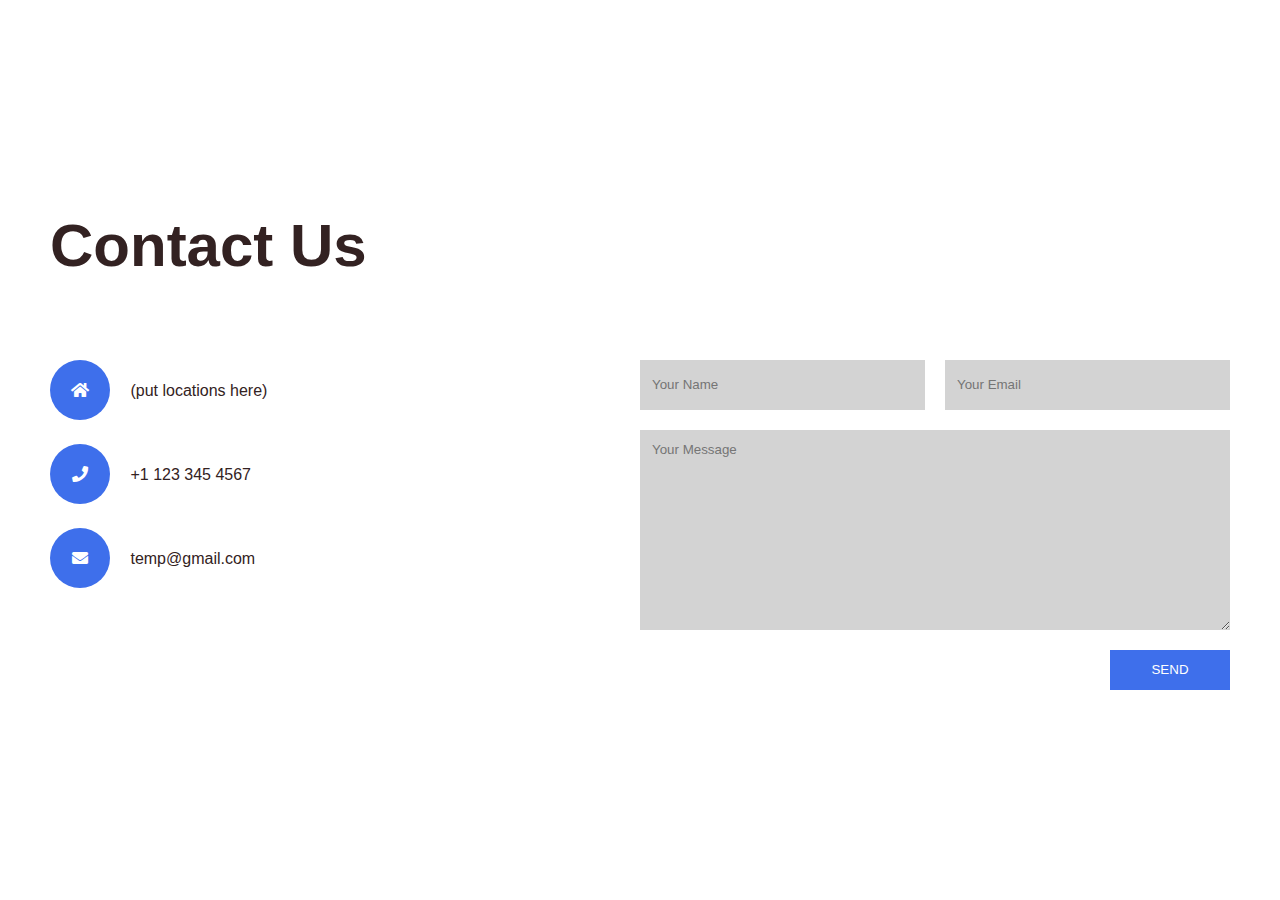
<file: contact.html>
<!DOCTYPE html>
<html lang="en">
<head>
  <meta charset="UTF-8">
  <meta name="viewport" content="width=device-width, initial-scale=1.0">
  <title></title>
  <link rel="stylesheet" href="https://cdnjs.cloudflare.com/ajax/libs/font-awesome/5.13.0/css/all.min.css">
  <link rel="stylesheet" href="contactstyle.css">
</head>
<body>
  <div class="contact-page">
    <h2>Contact Us</h2>
    <div class="contact-info">
      <div class="item">
        <i class="icon fas fa-home"></i>
        (put locations here)
      </div>
      <div class="item">
        <i class="icon fas fa-phone"></i>
        +1 123 345 4567
      </div>
      <div class="item">
        <i class="icon fas fa-envelope"></i>
        temp@gmail.com
      </div>
    </div>
    <form action="" class="contact-form">
      <input type="text" class="textb" placeholder="Your Name">
      <input type="email" class="textb" placeholder="Your Email">
      <textarea placeholder="Your Message"></textarea>
      <input type="submit" class="btn" value='Send'>
    </form>
  </div>
</body>
</html>
</file>
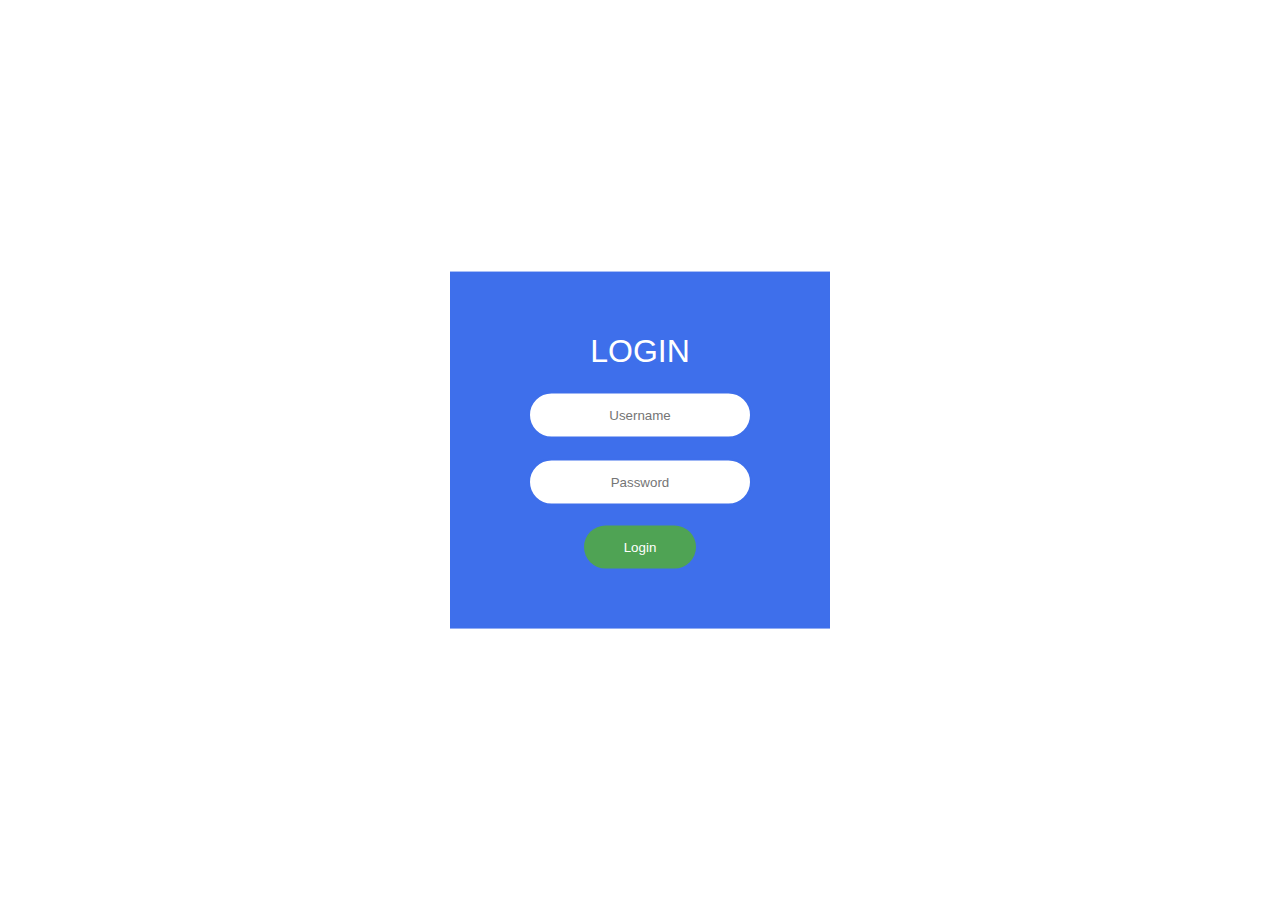
<file: signin2.html>
<!DOCTYPE html>
<html lang="en" dir="ltr">
  <head>
    <meta charset="utf-8">
    <title>َLogin Form</title>
    <link rel="stylesheet" href="style2.css">
  </head>
  <body>

<form class="box" action="index.html" method="post">
  <h1>Login</h1>
  <input type="text" name="" placeholder="Username">
  <input type="password" name="" placeholder="Password">
  <input type="submit" name="" value="Login">
</form>


  </body>
</html>
</file>
<file: contactstyle.css>
* {
  margin: 0;
  padding: 0;
  box-sizing: border-box;
  font-family: "Open Sans", sans-serif;
}

body {
  min-height: 100vh;
  background: white;
  background-size: cover;
  display: flex;
  align-items: center;
  justify-content: center;
}

.contact-page {
  width: 100%;
  max-width: 1400px;
  padding: 50px;
  display: flex;
  align-items: flex-start;
  justify-content: center;
  flex-wrap: wrap;
}

h2 {
  width: 100%;
  margin-bottom: 80px;
  color: #322;
  font-size: 60px;
}

.contact-info,
.contact-form {
  flex: 1;
}

.item {
  margin-bottom: 24px;
  font-size: 16px;
  color: #322;
}

.icon {
  width: 60px;
  height: 60px;
  line-height: 60px;
  background-color: #3e6feb;
  text-align: center;
  color: #fff;
  border-radius: 50%;
  margin-right: 16px;
}

.contact-form {
  display: flex;
  flex-wrap: wrap;
  justify-content: space-between;
}

.textb {
  width: calc(50% - 10px);
  height: 50px;
  padding: 12px;
  background-color: lightgray;
  border: none;
  color: #fff;
  margin-bottom: 20px;
}

textarea {
  width: 100%;
  min-height: 200px;
  max-height: 400px;
  resize: vertical;
  padding: 12px;
  background-color: lightgray;
  border: none;
  color: #fff;
  margin-bottom: 20px;
}

.btn {
  width: 120px;
  height: 40px;
  margin-left: auto;
  background-color: #3e6feb;
  border: none;
  color: #fff;
  text-transform: uppercase;
  cursor: pointer;
  border: 2px solid #3e6feb;
  transition: 0.3s linear;
}

.btn:hover {
  background-color: transparent;
  color: #3494db;
}

@media screen and (max-width: 980px) {
  .contact-page {
    max-width: 800px;
  }
  h2 {
    font-size: 40px;
    margin-bottom: 40px;
  }

  .contact-info,
  .contact-form {
    flex: 100%;
    margin-bottom: 30px;
  }
  .textb {
    width: 100%;
  }
}
</file>
<file: style2.css>
body {
  margin: 0;
  padding: 0;
  font-family: sans-serif;
  background: white;
}
.box {
  width: 300px;
  padding: 40px;
  position: absolute;
  top: 50%;
  left: 50%;
  transform: translate(-50%, -50%);
  background: #3e6feb;
  text-align: center;
}
.box h1 {
  color: white;
  text-transform: uppercase;
  font-weight: 500;
}
.box input[type="text"],
.box input[type="password"] {
  border: 0;
  background: white;
  display: block;
  margin: 20px auto;
  text-align: center;
  border: 2px solid #3e6feb;
  padding: 14px 10px;
  width: 200px;
  outline: none;
  color: white;
  border-radius: 24px;
  transition: 0.25s;
}
.box input[type="text"]:focus,
.box input[type="password"]:focus {
  width: 280px;
}
.box input[type="submit"] {
  border: 0;
  background: rgb(79, 163, 84);
  display: block;
  margin: 20px auto;
  text-align: center;
  padding: 14px 40px;
  outline: none;
  color: white;
  border-radius: 24px;
  transition: 0.25s;
  cursor: pointer;
}
.box input[type="submit"]:hover {
  background: rgb(88, 187, 88);
}
</file>
